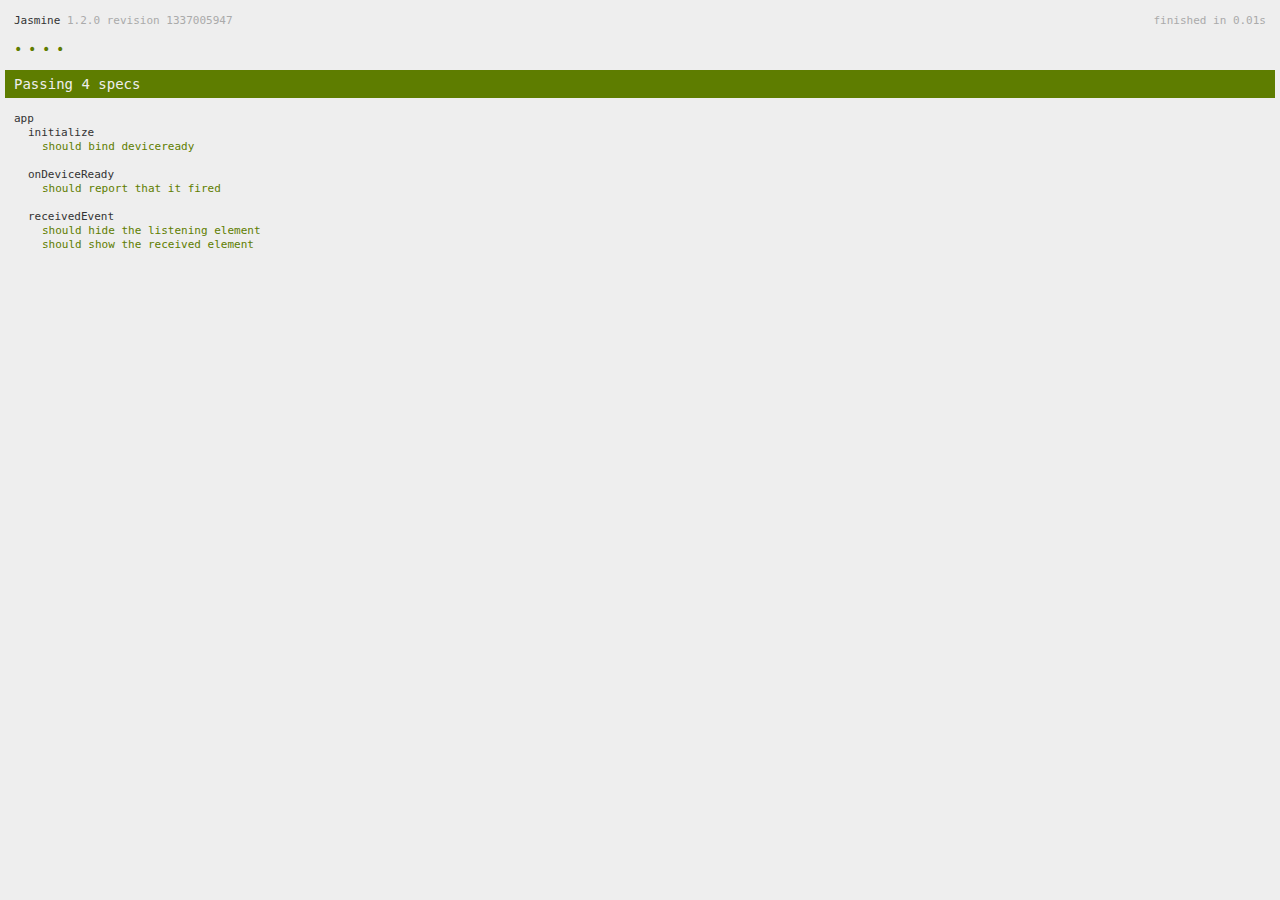
<file: www/spec.html>
<!DOCTYPE html>
<!--
    Licensed to the Apache Software Foundation (ASF) under one
    or more contributor license agreements.  See the NOTICE file
    distributed with this work for additional information
    regarding copyright ownership.  The ASF licenses this file
    to you under the Apache License, Version 2.0 (the
    "License"); you may not use this file except in compliance
    with the License.  You may obtain a copy of the License at

    http://www.apache.org/licenses/LICENSE-2.0

    Unless required by applicable law or agreed to in writing,
    software distributed under the License is distributed on an
    "AS IS" BASIS, WITHOUT WARRANTIES OR CONDITIONS OF ANY
     KIND, either express or implied.  See the License for the
    specific language governing permissions and limitations
    under the License.
-->
<html>
<head>
    <title>Jasmine Spec Runner</title>

    <!-- jasmine source -->
    <link rel="shortcut icon" type="image/png" href="spec/lib/jasmine-1.2.0/jasmine_favicon.png">
    <link rel="stylesheet" type="text/css" href="spec/lib/jasmine-1.2.0/jasmine.css">
    <script type="text/javascript" src="spec/lib/jasmine-1.2.0/jasmine.js"></script>
    <script type="text/javascript" src="spec/lib/jasmine-1.2.0/jasmine-html.js"></script>

    <!-- include source files here... -->
    <script type="text/javascript" src="js/index.js"></script>

    <!-- include spec files here... -->
    <script type="text/javascript" src="spec/helper.js"></script>
    <script type="text/javascript" src="spec/index.js"></script>

    <script type="text/javascript">
            (function() {
                var jasmineEnv = jasmine.getEnv();
                jasmineEnv.updateInterval = 1000;

                var htmlReporter = new jasmine.HtmlReporter();

                jasmineEnv.addReporter(htmlReporter);

                jasmineEnv.specFilter = function(spec) {
                    return htmlReporter.specFilter(spec);
                };

                var currentWindowOnload = window.onload;

                window.onload = function() {
                    if (currentWindowOnload) {
                        currentWindowOnload();
                    }
                    execJasmine();
                };

                function execJasmine() {
                    jasmineEnv.execute();
                }
            })();

    </script>
</head>
<body>
<div id="stage" style="display:none;"></div>
</body>
</html>
</file>
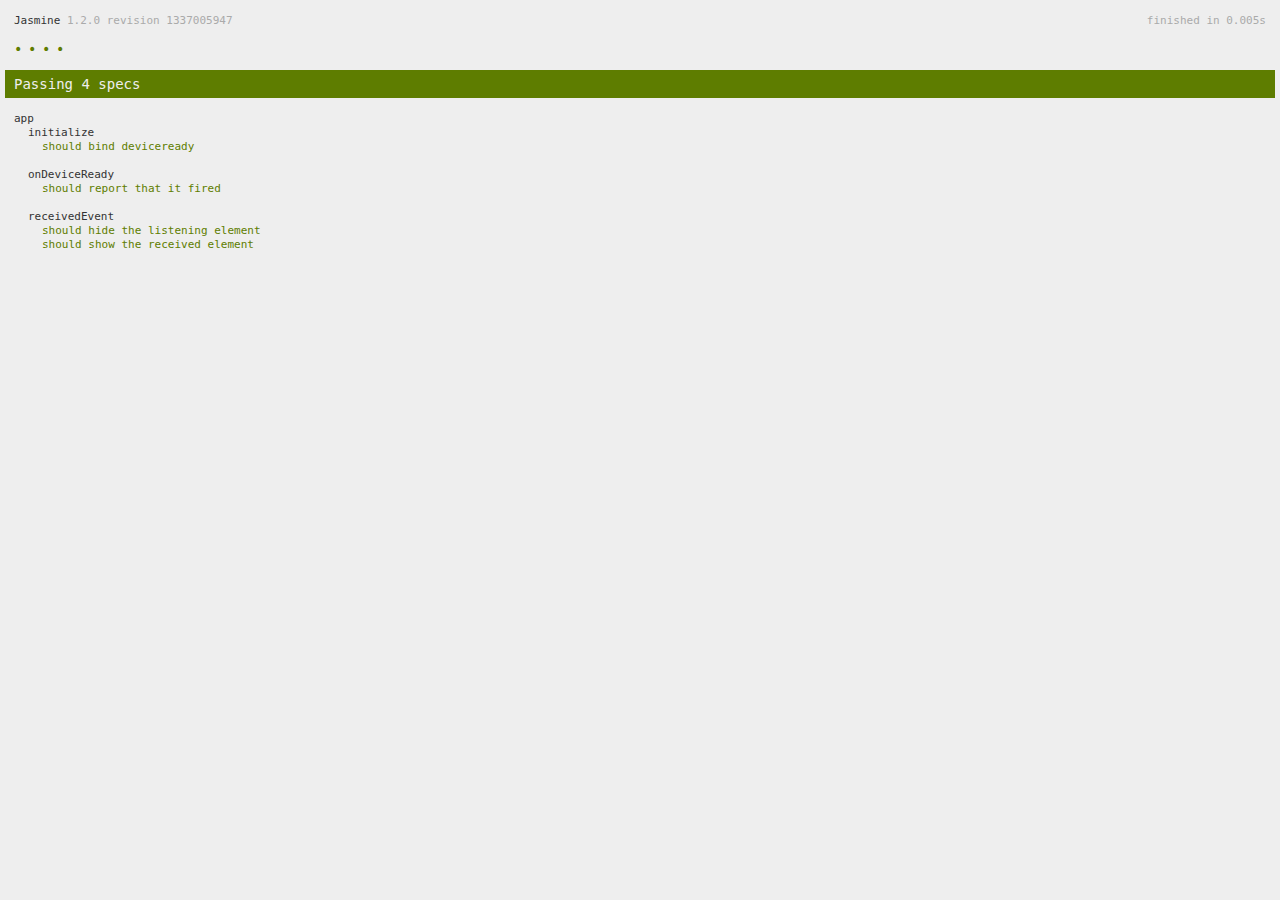
<file: platforms/android/assets/www/spec.html>
<!DOCTYPE html>
<!--
    Licensed to the Apache Software Foundation (ASF) under one
    or more contributor license agreements.  See the NOTICE file
    distributed with this work for additional information
    regarding copyright ownership.  The ASF licenses this file
    to you under the Apache License, Version 2.0 (the
    "License"); you may not use this file except in compliance
    with the License.  You may obtain a copy of the License at

    http://www.apache.org/licenses/LICENSE-2.0

    Unless required by applicable law or agreed to in writing,
    software distributed under the License is distributed on an
    "AS IS" BASIS, WITHOUT WARRANTIES OR CONDITIONS OF ANY
     KIND, either express or implied.  See the License for the
    specific language governing permissions and limitations
    under the License.
-->
<html>
    <head>
        <title>Jasmine Spec Runner</title>

        <!-- jasmine source -->
        <link rel="shortcut icon" type="image/png" href="spec/lib/jasmine-1.2.0/jasmine_favicon.png">
        <link rel="stylesheet" type="text/css" href="spec/lib/jasmine-1.2.0/jasmine.css">
        <script type="text/javascript" src="spec/lib/jasmine-1.2.0/jasmine.js"></script>
        <script type="text/javascript" src="spec/lib/jasmine-1.2.0/jasmine-html.js"></script>

        <!-- include source files here... -->
        <script type="text/javascript" src="js/index.js"></script>

        <!-- include spec files here... -->
        <script type="text/javascript" src="spec/helper.js"></script>
        <script type="text/javascript" src="spec/index.js"></script>

        <script type="text/javascript">
            (function() {
                var jasmineEnv = jasmine.getEnv();
                jasmineEnv.updateInterval = 1000;

                var htmlReporter = new jasmine.HtmlReporter();

                jasmineEnv.addReporter(htmlReporter);

                jasmineEnv.specFilter = function(spec) {
                    return htmlReporter.specFilter(spec);
                };

                var currentWindowOnload = window.onload;

                window.onload = function() {
                    if (currentWindowOnload) {
                        currentWindowOnload();
                    }
                    execJasmine();
                };

                function execJasmine() {
                    jasmineEnv.execute();
                }
            })();
        </script>
    </head>
    <body>
        <div id="stage" style="display:none;"></div>
    </body>
</html>
</file>
<file: www/spec/lib/jasmine-1.2.0/jasmine.css>
body { background-color: #eeeeee; padding: 0; margin: 5px; overflow-y: scroll; }

#HTMLReporter { font-size: 11px; font-family: Monaco, "Lucida Console", monospace; line-height: 14px; color: #333333; }
#HTMLReporter a { text-decoration: none; }
#HTMLReporter a:hover { text-decoration: underline; }
#HTMLReporter p, #HTMLReporter h1, #HTMLReporter h2, #HTMLReporter h3, #HTMLReporter h4, #HTMLReporter h5, #HTMLReporter h6 { margin: 0; line-height: 14px; }
#HTMLReporter .banner, #HTMLReporter .symbolSummary, #HTMLReporter .summary, #HTMLReporter .resultMessage, #HTMLReporter .specDetail .description, #HTMLReporter .alert .bar, #HTMLReporter .stackTrace { padding-left: 9px; padding-right: 9px; }
#HTMLReporter #jasmine_content { position: fixed; right: 100%; }
#HTMLReporter .version { color: #aaaaaa; }
#HTMLReporter .banner { margin-top: 14px; }
#HTMLReporter .duration { color: #aaaaaa; float: right; }
#HTMLReporter .symbolSummary { overflow: hidden; *zoom: 1; margin: 14px 0; }
#HTMLReporter .symbolSummary li { display: block; float: left; height: 7px; width: 14px; margin-bottom: 7px; font-size: 16px; }
#HTMLReporter .symbolSummary li.passed { font-size: 14px; }
#HTMLReporter .symbolSummary li.passed:before { color: #5e7d00; content: "\02022"; }
#HTMLReporter .symbolSummary li.failed { line-height: 9px; }
#HTMLReporter .symbolSummary li.failed:before { color: #b03911; content: "x"; font-weight: bold; margin-left: -1px; }
#HTMLReporter .symbolSummary li.skipped { font-size: 14px; }
#HTMLReporter .symbolSummary li.skipped:before { color: #bababa; content: "\02022"; }
#HTMLReporter .symbolSummary li.pending { line-height: 11px; }
#HTMLReporter .symbolSummary li.pending:before { color: #aaaaaa; content: "-"; }
#HTMLReporter .bar { line-height: 28px; font-size: 14px; display: block; color: #eee; }
#HTMLReporter .runningAlert { background-color: #666666; }
#HTMLReporter .skippedAlert { background-color: #aaaaaa; }
#HTMLReporter .skippedAlert:first-child { background-color: #333333; }
#HTMLReporter .skippedAlert:hover { text-decoration: none; color: white; text-decoration: underline; }
#HTMLReporter .passingAlert { background-color: #a6b779; }
#HTMLReporter .passingAlert:first-child { background-color: #5e7d00; }
#HTMLReporter .failingAlert { background-color: #cf867e; }
#HTMLReporter .failingAlert:first-child { background-color: #b03911; }
#HTMLReporter .results { margin-top: 14px; }
#HTMLReporter #details { display: none; }
#HTMLReporter .resultsMenu, #HTMLReporter .resultsMenu a { background-color: #fff; color: #333333; }
#HTMLReporter.showDetails .summaryMenuItem { font-weight: normal; text-decoration: inherit; }
#HTMLReporter.showDetails .summaryMenuItem:hover { text-decoration: underline; }
#HTMLReporter.showDetails .detailsMenuItem { font-weight: bold; text-decoration: underline; }
#HTMLReporter.showDetails .summary { display: none; }
#HTMLReporter.showDetails #details { display: block; }
#HTMLReporter .summaryMenuItem { font-weight: bold; text-decoration: underline; }
#HTMLReporter .summary { margin-top: 14px; }
#HTMLReporter .summary .suite .suite, #HTMLReporter .summary .specSummary { margin-left: 14px; }
#HTMLReporter .summary .specSummary.passed a { color: #5e7d00; }
#HTMLReporter .summary .specSummary.failed a { color: #b03911; }
#HTMLReporter .description + .suite { margin-top: 0; }
#HTMLReporter .suite { margin-top: 14px; }
#HTMLReporter .suite a { color: #333333; }
#HTMLReporter #details .specDetail { margin-bottom: 28px; }
#HTMLReporter #details .specDetail .description { display: block; color: white; background-color: #b03911; }
#HTMLReporter .resultMessage { padding-top: 14px; color: #333333; }
#HTMLReporter .resultMessage span.result { display: block; }
#HTMLReporter .stackTrace { margin: 5px 0 0 0; max-height: 224px; overflow: auto; line-height: 18px; color: #666666; border: 1px solid #ddd; background: white; white-space: pre; }

#TrivialReporter { padding: 8px 13px; position: absolute; top: 0; bottom: 0; left: 0; right: 0; overflow-y: scroll; background-color: white; font-family: "Helvetica Neue Light", "Lucida Grande", "Calibri", "Arial", sans-serif; /*.resultMessage {*/ /*white-space: pre;*/ /*}*/ }
#TrivialReporter a:visited, #TrivialReporter a { color: #303; }
#TrivialReporter a:hover, #TrivialReporter a:active { color: blue; }
#TrivialReporter .run_spec { float: right; padding-right: 5px; font-size: .8em; text-decoration: none; }
#TrivialReporter .banner { color: #303; background-color: #fef; padding: 5px; }
#TrivialReporter .logo { float: left; font-size: 1.1em; padding-left: 5px; }
#TrivialReporter .logo .version { font-size: .6em; padding-left: 1em; }
#TrivialReporter .runner.running { background-color: yellow; }
#TrivialReporter .options { text-align: right; font-size: .8em; }
#TrivialReporter .suite { border: 1px outset gray; margin: 5px 0; padding-left: 1em; }
#TrivialReporter .suite .suite { margin: 5px; }
#TrivialReporter .suite.passed { background-color: #dfd; }
#TrivialReporter .suite.failed { background-color: #fdd; }
#TrivialReporter .spec { margin: 5px; padding-left: 1em; clear: both; }
#TrivialReporter .spec.failed, #TrivialReporter .spec.passed, #TrivialReporter .spec.skipped { padding-bottom: 5px; border: 1px solid gray; }
#TrivialReporter .spec.failed { background-color: #fbb; border-color: red; }
#TrivialReporter .spec.passed { background-color: #bfb; border-color: green; }
#TrivialReporter .spec.skipped { background-color: #bbb; }
#TrivialReporter .messages { border-left: 1px dashed gray; padding-left: 1em; padding-right: 1em; }
#TrivialReporter .passed { background-color: #cfc; display: none; }
#TrivialReporter .failed { background-color: #fbb; }
#TrivialReporter .skipped { color: #777; background-color: #eee; display: none; }
#TrivialReporter .resultMessage span.result { display: block; line-height: 2em; color: black; }
#TrivialReporter .resultMessage .mismatch { color: black; }
#TrivialReporter .stackTrace { white-space: pre; font-size: .8em; margin-left: 10px; max-height: 5em; overflow: auto; border: 1px inset red; padding: 1em; background: #eef; }
#TrivialReporter .finished-at { padding-left: 1em; font-size: .6em; }
#TrivialReporter.show-passed .passed, #TrivialReporter.show-skipped .skipped { display: block; }
#TrivialReporter #jasmine_content { position: fixed; right: 100%; }
#TrivialReporter .runner { border: 1px solid gray; display: block; margin: 5px 0; padding: 2px 0 2px 10px; }
</file>
<file: platforms/android/assets/www/spec/lib/jasmine-1.2.0/jasmine.css>
body { background-color: #eeeeee; padding: 0; margin: 5px; overflow-y: scroll; }

#HTMLReporter { font-size: 11px; font-family: Monaco, "Lucida Console", monospace; line-height: 14px; color: #333333; }
#HTMLReporter a { text-decoration: none; }
#HTMLReporter a:hover { text-decoration: underline; }
#HTMLReporter p, #HTMLReporter h1, #HTMLReporter h2, #HTMLReporter h3, #HTMLReporter h4, #HTMLReporter h5, #HTMLReporter h6 { margin: 0; line-height: 14px; }
#HTMLReporter .banner, #HTMLReporter .symbolSummary, #HTMLReporter .summary, #HTMLReporter .resultMessage, #HTMLReporter .specDetail .description, #HTMLReporter .alert .bar, #HTMLReporter .stackTrace { padding-left: 9px; padding-right: 9px; }
#HTMLReporter #jasmine_content { position: fixed; right: 100%; }
#HTMLReporter .version { color: #aaaaaa; }
#HTMLReporter .banner { margin-top: 14px; }
#HTMLReporter .duration { color: #aaaaaa; float: right; }
#HTMLReporter .symbolSummary { overflow: hidden; *zoom: 1; margin: 14px 0; }
#HTMLReporter .symbolSummary li { display: block; float: left; height: 7px; width: 14px; margin-bottom: 7px; font-size: 16px; }
#HTMLReporter .symbolSummary li.passed { font-size: 14px; }
#HTMLReporter .symbolSummary li.passed:before { color: #5e7d00; content: "\02022"; }
#HTMLReporter .symbolSummary li.failed { line-height: 9px; }
#HTMLReporter .symbolSummary li.failed:before { color: #b03911; content: "x"; font-weight: bold; margin-left: -1px; }
#HTMLReporter .symbolSummary li.skipped { font-size: 14px; }
#HTMLReporter .symbolSummary li.skipped:before { color: #bababa; content: "\02022"; }
#HTMLReporter .symbolSummary li.pending { line-height: 11px; }
#HTMLReporter .symbolSummary li.pending:before { color: #aaaaaa; content: "-"; }
#HTMLReporter .bar { line-height: 28px; font-size: 14px; display: block; color: #eee; }
#HTMLReporter .runningAlert { background-color: #666666; }
#HTMLReporter .skippedAlert { background-color: #aaaaaa; }
#HTMLReporter .skippedAlert:first-child { background-color: #333333; }
#HTMLReporter .skippedAlert:hover { text-decoration: none; color: white; text-decoration: underline; }
#HTMLReporter .passingAlert { background-color: #a6b779; }
#HTMLReporter .passingAlert:first-child { background-color: #5e7d00; }
#HTMLReporter .failingAlert { background-color: #cf867e; }
#HTMLReporter .failingAlert:first-child { background-color: #b03911; }
#HTMLReporter .results { margin-top: 14px; }
#HTMLReporter #details { display: none; }
#HTMLReporter .resultsMenu, #HTMLReporter .resultsMenu a { background-color: #fff; color: #333333; }
#HTMLReporter.showDetails .summaryMenuItem { font-weight: normal; text-decoration: inherit; }
#HTMLReporter.showDetails .summaryMenuItem:hover { text-decoration: underline; }
#HTMLReporter.showDetails .detailsMenuItem { font-weight: bold; text-decoration: underline; }
#HTMLReporter.showDetails .summary { display: none; }
#HTMLReporter.showDetails #details { display: block; }
#HTMLReporter .summaryMenuItem { font-weight: bold; text-decoration: underline; }
#HTMLReporter .summary { margin-top: 14px; }
#HTMLReporter .summary .suite .suite, #HTMLReporter .summary .specSummary { margin-left: 14px; }
#HTMLReporter .summary .specSummary.passed a { color: #5e7d00; }
#HTMLReporter .summary .specSummary.failed a { color: #b03911; }
#HTMLReporter .description + .suite { margin-top: 0; }
#HTMLReporter .suite { margin-top: 14px; }
#HTMLReporter .suite a { color: #333333; }
#HTMLReporter #details .specDetail { margin-bottom: 28px; }
#HTMLReporter #details .specDetail .description { display: block; color: white; background-color: #b03911; }
#HTMLReporter .resultMessage { padding-top: 14px; color: #333333; }
#HTMLReporter .resultMessage span.result { display: block; }
#HTMLReporter .stackTrace { margin: 5px 0 0 0; max-height: 224px; overflow: auto; line-height: 18px; color: #666666; border: 1px solid #ddd; background: white; white-space: pre; }

#TrivialReporter { padding: 8px 13px; position: absolute; top: 0; bottom: 0; left: 0; right: 0; overflow-y: scroll; background-color: white; font-family: "Helvetica Neue Light", "Lucida Grande", "Calibri", "Arial", sans-serif; /*.resultMessage {*/ /*white-space: pre;*/ /*}*/ }
#TrivialReporter a:visited, #TrivialReporter a { color: #303; }
#TrivialReporter a:hover, #TrivialReporter a:active { color: blue; }
#TrivialReporter .run_spec { float: right; padding-right: 5px; font-size: .8em; text-decoration: none; }
#TrivialReporter .banner { color: #303; background-color: #fef; padding: 5px; }
#TrivialReporter .logo { float: left; font-size: 1.1em; padding-left: 5px; }
#TrivialReporter .logo .version { font-size: .6em; padding-left: 1em; }
#TrivialReporter .runner.running { background-color: yellow; }
#TrivialReporter .options { text-align: right; font-size: .8em; }
#TrivialReporter .suite { border: 1px outset gray; margin: 5px 0; padding-left: 1em; }
#TrivialReporter .suite .suite { margin: 5px; }
#TrivialReporter .suite.passed { background-color: #dfd; }
#TrivialReporter .suite.failed { background-color: #fdd; }
#TrivialReporter .spec { margin: 5px; padding-left: 1em; clear: both; }
#TrivialReporter .spec.failed, #TrivialReporter .spec.passed, #TrivialReporter .spec.skipped { padding-bottom: 5px; border: 1px solid gray; }
#TrivialReporter .spec.failed { background-color: #fbb; border-color: red; }
#TrivialReporter .spec.passed { background-color: #bfb; border-color: green; }
#TrivialReporter .spec.skipped { background-color: #bbb; }
#TrivialReporter .messages { border-left: 1px dashed gray; padding-left: 1em; padding-right: 1em; }
#TrivialReporter .passed { background-color: #cfc; display: none; }
#TrivialReporter .failed { background-color: #fbb; }
#TrivialReporter .skipped { color: #777; background-color: #eee; display: none; }
#TrivialReporter .resultMessage span.result { display: block; line-height: 2em; color: black; }
#TrivialReporter .resultMessage .mismatch { color: black; }
#TrivialReporter .stackTrace { white-space: pre; font-size: .8em; margin-left: 10px; max-height: 5em; overflow: auto; border: 1px inset red; padding: 1em; background: #eef; }
#TrivialReporter .finished-at { padding-left: 1em; font-size: .6em; }
#TrivialReporter.show-passed .passed, #TrivialReporter.show-skipped .skipped { display: block; }
#TrivialReporter #jasmine_content { position: fixed; right: 100%; }
#TrivialReporter .runner { border: 1px solid gray; display: block; margin: 5px 0; padding: 2px 0 2px 10px; }
</file>
